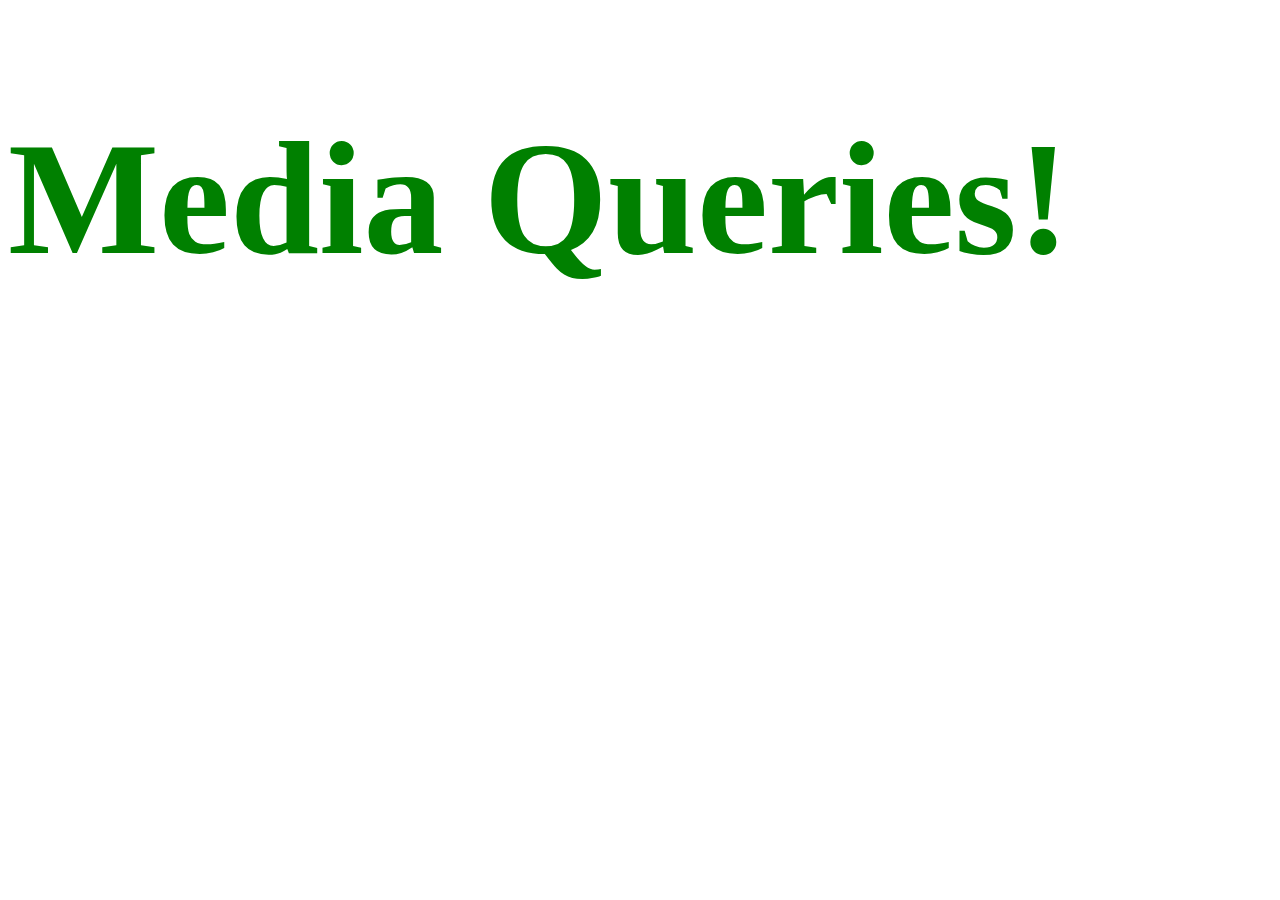
<file: media-queries/index.html>
<!DOCTYPE html>
<html lang="en-ca">
<head>
    <meta charset="utf-8">
    <title>Media Queries</title>
    <link href="css/main.css" rel="stylesheet">
    <meta name="viewport" content="width=device-width, initial-scale=1">
</head>
<body>
    
    <h1 class="title">Media Queries!</h1>
    
</body>
</html>
</file>
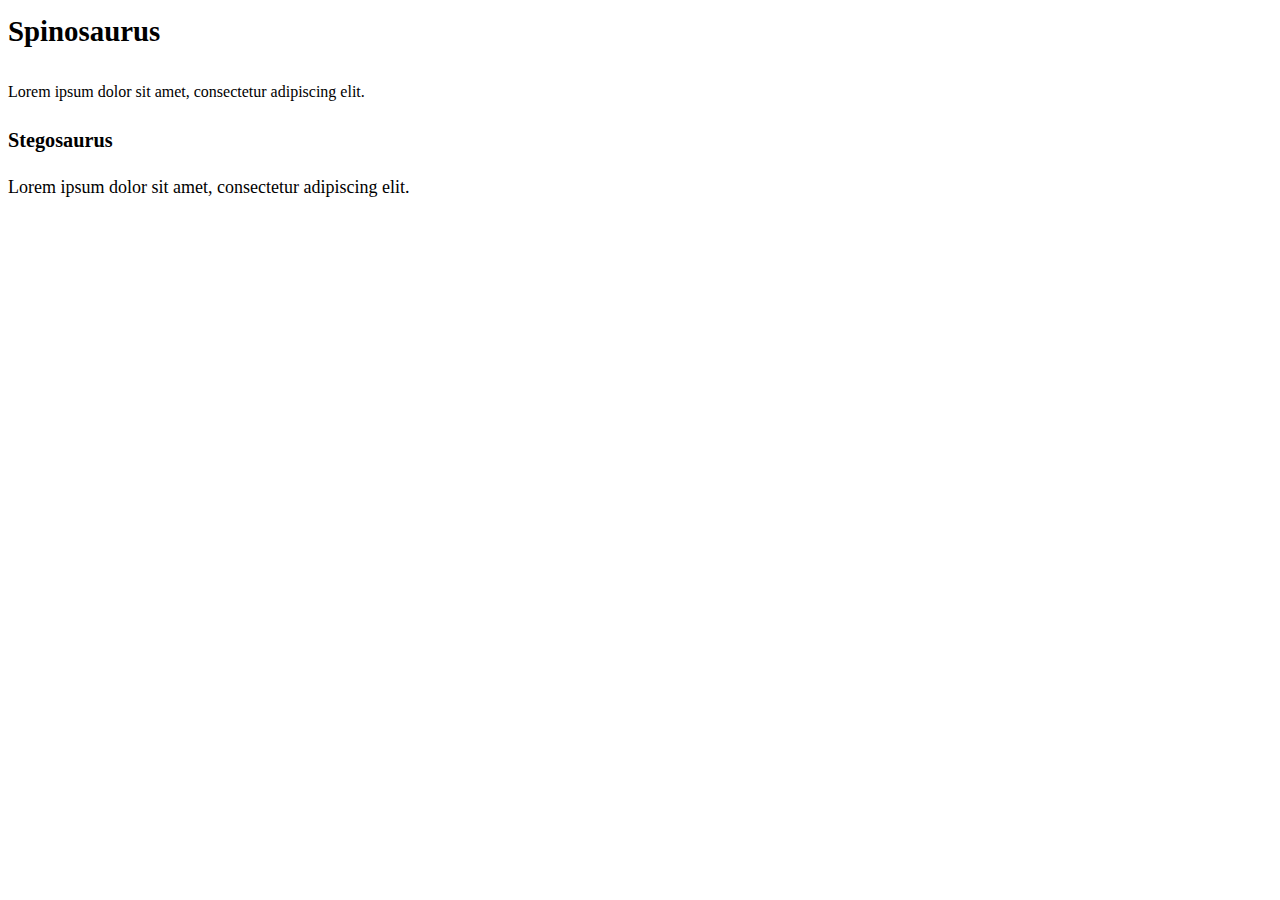
<file: modular type/index.html>
<!DOCTYPE html>
<html lang="en-ca">
<head>
  <meta charset="utf-8">
  <title>Modular Type</title>
  <meta name="viewport" content="width=device-width,initial-scale=1">
  <link href="css/main.css" rel="stylesheet">
</head>
<body>
    
<h1>Spinosaurus</h1>
<p>Lorem ipsum dolor sit amet, consectetur adipiscing elit.</p>
    
<h2 class="giga">Stegosaurus</h2>
<p class="mega">Lorem ipsum dolor sit amet, consectetur adipiscing elit.</p>
    
</body>
</html>
</file>
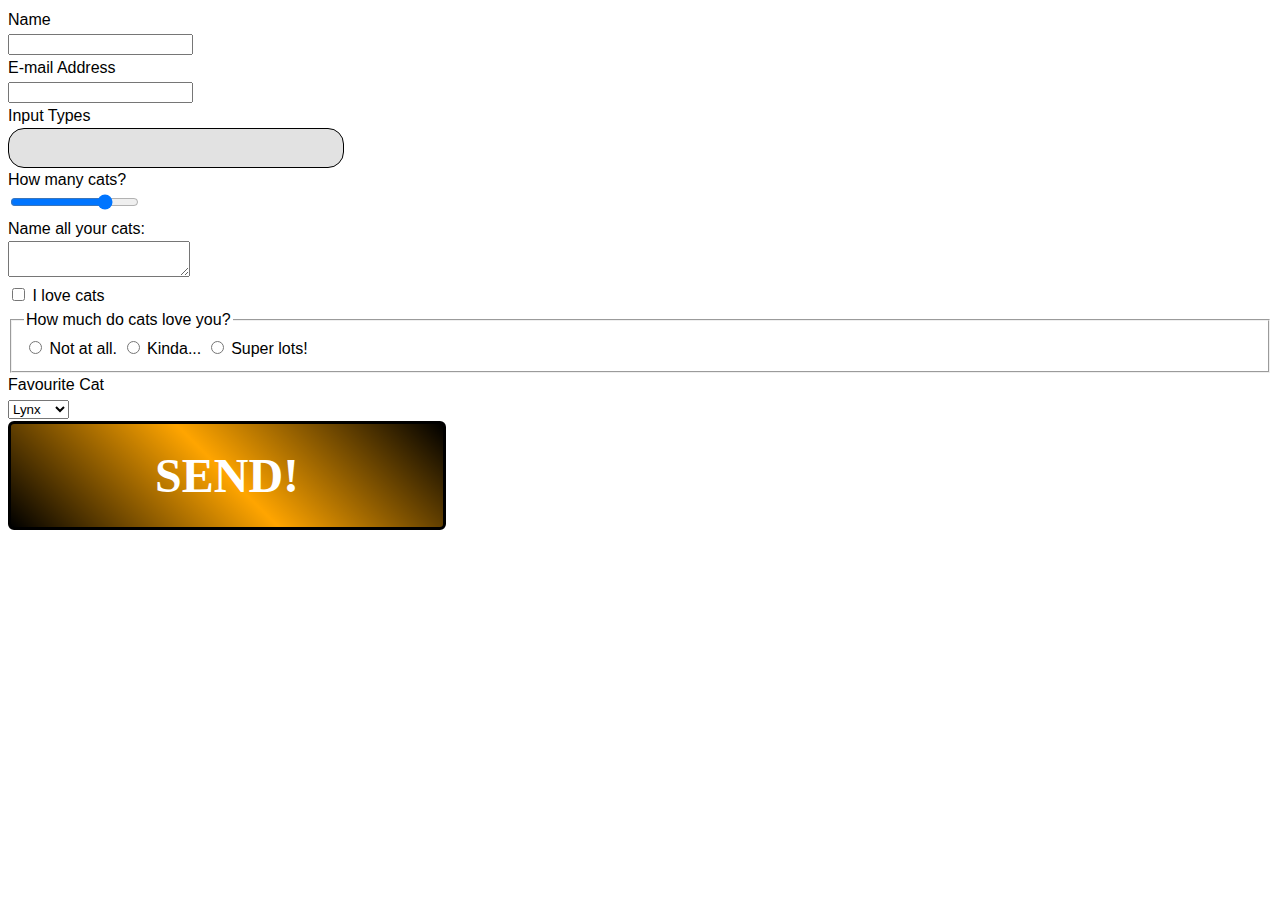
<file: forms/forms.html>
<!DOCTYPE html>
<html lang="en-ca">
<head>
  <meta charset="utf-8">
  <title>Forms</title>
  <meta name="viewport" content="width=device-width,initial-scale=1">
  <link href="css/main.css" rel="stylesheet">
</head>
<body>
    
<form action="thanks.html" method="post">
    
  <div>
    <label for="name">Name</label>
    <input id="name">
  </div>
    
  <div>
    <label for="email">E-mail Address</label>
    <input type="email" id="e-mail">
  </div>
    
  <div>
    <label for="types">Input Types</label>
    <input class="field" type="email" id="types">
  </div>
    
    <!--
        All the input types
        -email
        -text (default one if you don't put a type on the input)
        -password
        -url
        -telephone
        -date
        -time
        -colour
        -file
        -search
        -number
    -->
    
    <div>
        <label for="cats">How many cats?</label>
        <input type="range" id="cats" min="7" max="20" value="17">
    </div>
    
    <!-- min, max also work for type="number" -->
    
    <div>
        <label for="cat-names">Name all your cats:</label>
        <textarea id="cat-names"></textarea>
    </div>
    
    <div>
        <input type="checkbox">
        <label for="love">I love cats</label>
    </div>
    
    <fieldset>
        <legend>How much do cats love you?</legend>
        <input type="radio" id="not" name="love-cats">
        <label for="not">Not at all.</label>
        <input type="radio" id="kinda" name="love-cats">
        <label for="kinda">Kinda...</label>
        <input type="radio" id="lots" name="love-cats">
        <label for="lots">Super lots!</label>
    </fieldset>
    
    <div>
     <label for="fav">Favourite Cat</label>
     <select id="fav">
        <option>Lion</option>
        <option>Tiger</option>
        <option selected>Lynx</option>
        <option>House</option>
     </select>
    </div>
    
  <div>
    <button type="submit">Send!</button>
  </div>
    
</form>
</file>
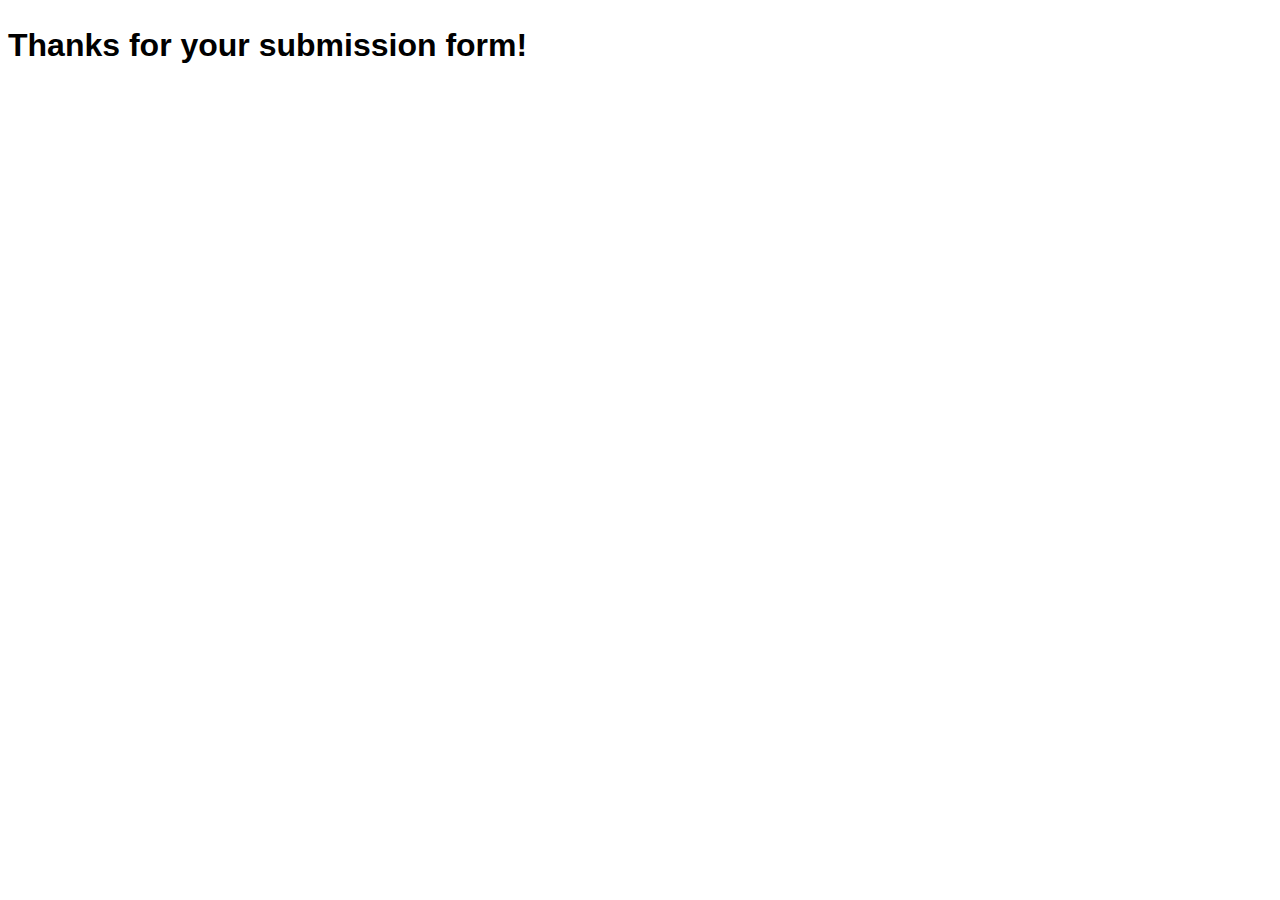
<file: forms/thanks.html>
<!DOCTYPE html>
<html lang="en-ca">
<head>
  <meta charset="utf-8">
  <title>Thanks</title>
  <meta name="viewport" content="width=device-width,initial-scale=1">
  <link href="css/main.css" rel="stylesheet">
  <link href="forms.html" rel="stylesheet">
</head>
<body>
    
    <h1>Thanks for your submission form!</h1>
</file>
<file: media-queries/css/main.css>
@-moz-viewport { width: device-width; scale: 1; }
@-ms-viewport { width: device-width; scale: 1; }
@-o-viewport { width: device-width; scale: 1; }
@-webkit-viewport { width: device-width; scale: 1; }
@viewport { width: device-width; scale: 1; }

html {
    box-sizing: border-box;
}

*, *:before, *:after {
    box-sizing: inherit;
}

.title {
    color: red;
}

@media only screen and (min-width: 25em) {

    .title {
        color: blue;
        font-size: 10rem;
    }
}

@media only screen and (min-width: 45em) {
    
    .title {
        color: green;
    }
    
}
</file>
<file: modular type/css/main.css>
html {
  font: normal 100%/1.5 Georgia,serif;
}

h1, h2, h3, h4, h5, h6,
p, ul, ol, dl, dd, figure,
blockquote, details, hr,
fieldset, pre, table {
  margin: 0 0 1.5rem;
}

.yotta {
  font-size: 2.2807rem;
  line-height: 1.3154;
}

.zetta {
  font-size: 2.0273rem;
  line-height: 1.4798;
}

h1, .exa {
  font-size: 1.8020rem;
  line-height: 1.6648;
}

h2, .peta {
  font-size: 1.6018rem;
  line-height: 1.8729;
}

h3, .tera {
  font-size: 1.4238rem;
  line-height: 1.0535;
}

h4, .giga {
  font-size: 1.2656rem;
  line-height: 1.1852;
}

h5, .mega {
  font-size: 1.1250rem;
  line-height: 1.3333;
}

h6, .kilo {
  font-size: 1.0000rem;
  line-height: 1.5000;
}

small, .milli {
  font-size: 0.8889rem;
  line-height: 1.6875;
}

.micro {
  font-size: 0.7901rem;
  line-height: 1.8984;
}

sub,
sup {
  font-size: 75%;
  line-height: 1px;
  position: relative;
  vertical-align: baseline;
}

sup {
  top: -0.5em;
}

sub {
  bottom: -0.25em;
}

.push {
  margin-bottom: 1.5rem;
}

.push-none, .push-0 {
  margin-bottom: 0;
}

.push-double, .push-2 {
  margin-bottom: 3.0000rem;
}

.push-half, .push-1-2 {
  margin-bottom: 0.7500rem;
}

.pad-top, .pad-t {
  padding-top: 1.5rem;
}

.pad-bottom, .pad-b {
  padding-bottom: 1.5rem;
}

.pad-top-double, .pad-t-2 {
  padding-top: 3.0000rem;
}

.pad-bottom-double, .pad-b-2 {
  padding-bottom: 3.0000rem;
}

.pad-top-half, .pad-t-1-2 {
  padding-top: 0.7500rem;
}

.pad-bottom-half, .pad-b-1-2 {
  padding-bottom: 0.7500rem;
}

.island {
  padding: 1.5rem;
}

.island-half, .island-1-2 {
  padding: 0.7500rem;
}

.island-double, .island-2 {
  padding: 3.0000rem;
}

.gutter {
  padding-left: 1.5rem;
  padding-right: 1.5rem;
}

.gutter-half, .gutter-1-2 {
  padding-left: 0.7500rem;
  padding-right: 0.7500rem;
}

.gutter-double, .gutter-2 {
  padding-left: 3.0000rem;
  padding-right: 3.0000rem;
}
</file>
<file: forms/css/main.css>
@-moz-viewport { width: device-width; scale: 1; }
@-ms-viewport { width: device-width; scale: 1; }
@-o-viewport { width: device-width; scale: 1; }
@-webkit-viewport { width: device-width; scale: 1; }
@viewport { width: device-width; scale: 1; }

html {
  margin: 0;
  padding: 0;
  box-sizing: border-box;

  font: normal 100%/1.5 sans-serif;
  -moz-text-size-adjust: 100%;
  -ms-text-size-adjust: 100%;
  -webkit-text-size-adjust: 100%;
  text-size-adjust: 100%;
}

label {
    display: block;
}

/*Get only the labels that come immediately after an input */

input + label {
    display: inline-block;
}

button {
    font-size: 3em;
    font-family: cursive;
    border: 3px solid #000;
    font-weight: bold;
    text-transform: uppercase;
    border-radius: 6px;
    background-image: linear-gradient(45deg, black, orange, black);
    color: #fff;
    padding: 0.5em 3em;
    cursor: pointer;
}

button:hover {
    background-image: linear-gradient(-45deg, black, orange, black);
}

button:active {
    box-shadow: 1px 1px 50px orange;
}

.field {
    border: 1px solid #000;
    font-size: 1.5em;
    border-radius: 16px;
    background-color: #e2e2e2;
    padding: 0.2em 0.5em;
}

.field:focus {
    background-color: orange;
    outline: 4px solid #000;
    color: #fff;
}
</file>
